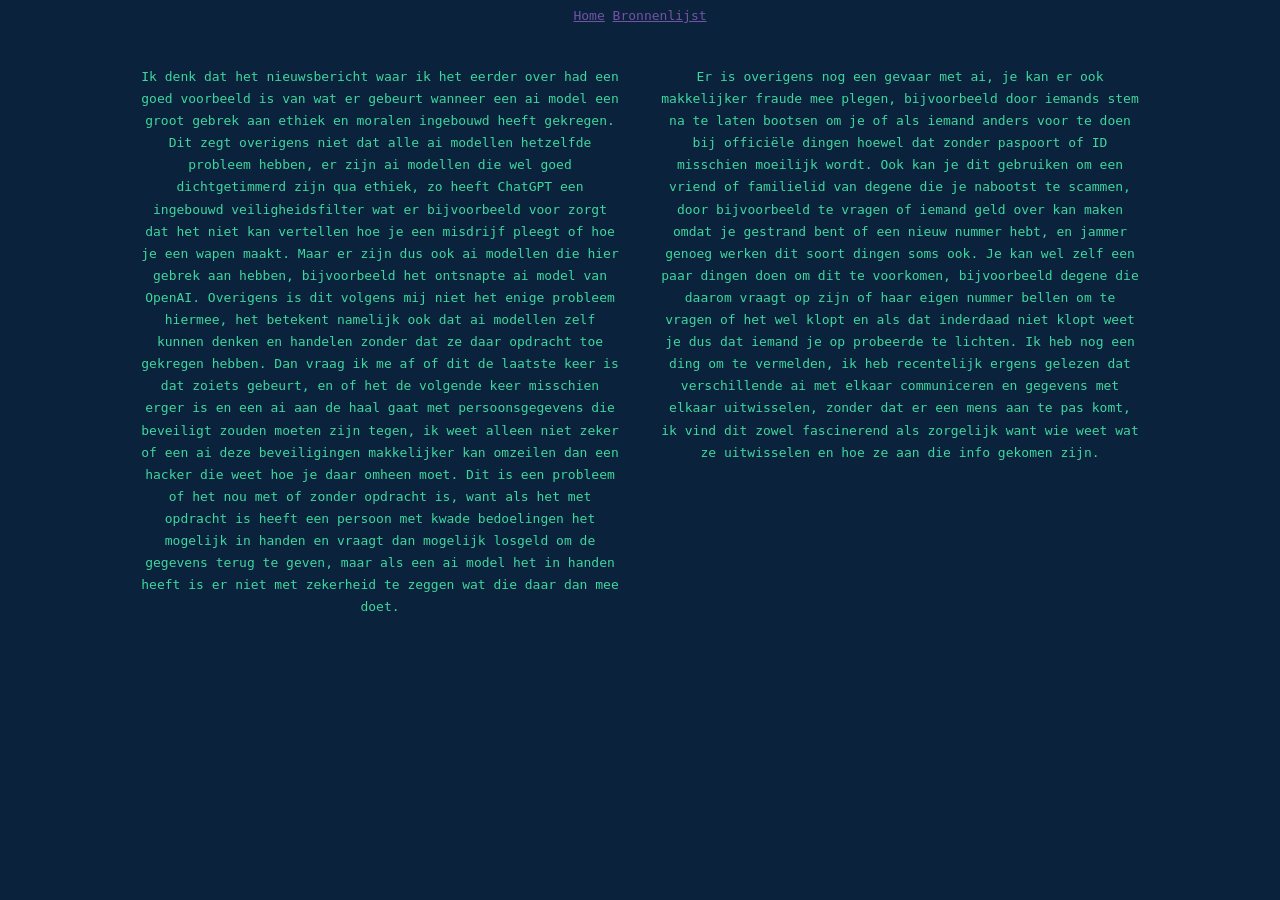
<file: index.html>
<!DOCTYPE html>
<html lang="nl" <head>
<link rel="stylesheet" href="style.css">
<meta charset="UTF-8">
<title>Ai en ethiek: waar liggen de grenzen?</title>
</head>


<body?>
    <nav> <a href="Ai.html">Home</a>
        <a href="Bronnenlijst.html">Bronnenlijst</a>
    </nav>
    <main class="kolommen">
        <p>
            Ik denk dat het nieuwsbericht waar ik het eerder over had een goed voorbeeld is van wat er gebeurt wanneer
            een ai model een groot gebrek aan ethiek en moralen ingebouwd heeft gekregen.
            Dit zegt overigens niet dat alle ai modellen hetzelfde probleem hebben, er zijn ai modellen die wel goed
            dichtgetimmerd zijn qua ethiek, zo heeft ChatGPT een ingebouwd veiligheidsfilter wat er bijvoorbeeld voor
            zorgt dat het niet kan vertellen hoe je een misdrijf pleegt of hoe je een wapen maakt.
            Maar er zijn dus ook ai modellen die hier gebrek aan hebben, bijvoorbeeld het ontsnapte ai model van OpenAI.
            Overigens is dit volgens mij niet het enige probleem hiermee, het betekent namelijk ook dat ai modellen zelf
            kunnen denken en handelen zonder dat ze daar opdracht toe gekregen hebben.
            Dan vraag ik me af of dit de laatste keer is dat zoiets gebeurt, en of het de volgende keer misschien erger
            is en een ai aan de haal gaat met persoonsgegevens die beveiligt zouden moeten zijn tegen, ik weet alleen
            niet zeker of een ai deze beveiligingen makkelijker kan omzeilen dan een hacker die weet hoe je daar omheen
            moet.
            Dit is een probleem of het nou met of zonder opdracht is, want als het met opdracht is heeft een persoon met
            kwade bedoelingen het mogelijk in handen en vraagt dan mogelijk losgeld om de gegevens terug te geven, maar
            als een ai model het in handen heeft is er niet met zekerheid te zeggen wat die daar dan mee doet.
        </p>

        <p>
            Er is overigens nog een gevaar met ai, je kan er ook makkelijker fraude mee plegen, bijvoorbeeld door
            iemands stem na te laten bootsen om je of als iemand anders voor te doen bij officiële dingen hoewel dat
            zonder paspoort of ID misschien moeilijk wordt.
            Ook kan je dit gebruiken om een vriend of familielid van degene die je nabootst te scammen, door
            bijvoorbeeld te vragen of iemand geld over kan maken omdat je gestrand bent of een nieuw nummer hebt, en
            jammer genoeg werken dit soort dingen soms ook.
            Je kan wel zelf een paar dingen doen om dit te voorkomen, bijvoorbeeld degene die daarom vraagt op zijn of
            haar eigen nummer bellen om te vragen of het wel klopt en als dat inderdaad niet klopt weet je dus dat
            iemand je op probeerde te lichten.
            Ik heb nog een ding om te vermelden, ik heb recentelijk ergens gelezen dat verschillende ai met elkaar
            communiceren en gegevens met elkaar uitwisselen, zonder dat er een mens aan te pas komt, ik vind dit zowel
            fascinerend als zorgelijk want wie weet wat ze uitwisselen en hoe ze aan die info gekomen zijn.

        </p>
    </main>

    </body>

</html>
</file>
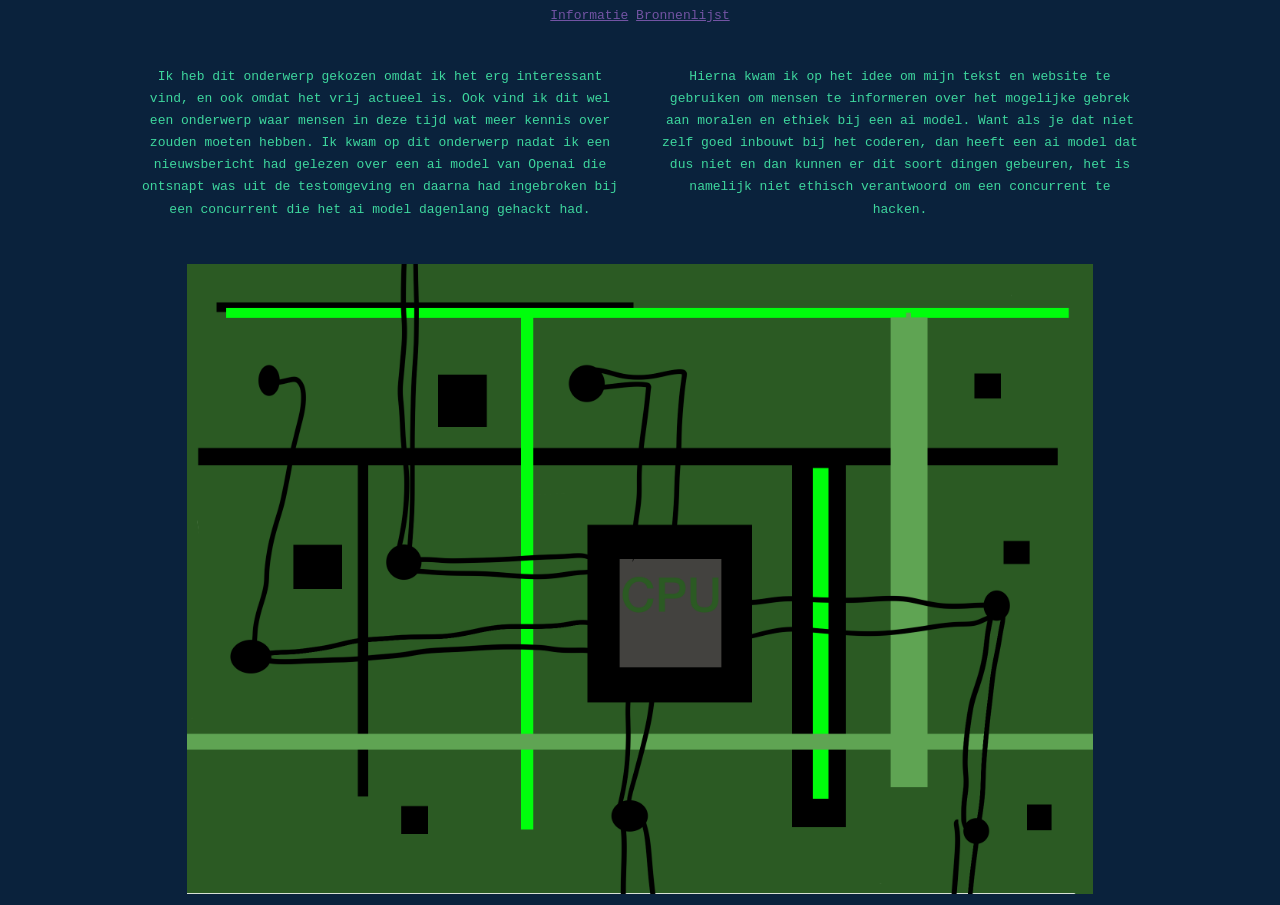
<file: Ai.html>
<!DOCTYPE html>
<html lang="nl">
<head>
    <meta charset="UTF-8">
    <title>Ai en ethiek: waar liggen de grenzen?</title>
    <link rel="stylesheet" href="style.css">
</head>
<body>

    <nav>
        <a href="Index.html">Informatie</a>
        <a href="Bronnenlijst.html">Bronnenlijst</a>
    </nav>

    <main class="kolommen">
        <p>
            Ik heb dit onderwerp gekozen omdat ik het erg interessant vind,
            en ook omdat het vrij actueel is. Ook vind ik dit wel een onderwerp
            waar mensen in deze tijd wat meer kennis over zouden moeten hebben.
            Ik kwam op dit onderwerp nadat ik een nieuwsbericht had gelezen
            over een ai model van Openai die ontsnapt was uit de testomgeving
            en daarna had ingebroken bij een concurrent die het ai model
            dagenlang gehackt had.
        </p>

        <p>
            Hierna kwam ik op het idee om mijn tekst en website te gebruiken
            om mensen te informeren over het mogelijke gebrek aan moralen
            en ethiek bij een ai model. Want als je dat niet zelf goed inbouwt
            bij het coderen, dan heeft een ai model dat dus niet en dan kunnen
            er dit soort dingen gebeuren, het is namelijk niet ethisch
            verantwoord om een concurrent te hacken.
        </p>
    </main>

    <img src="afbeeldingen/Untitled_Artwork.png" alt="Mijn tekening">

</body>
</html>
</file>
<file: style.css>
main {
    margin-top: 30px;
}

body {
    background-color: #0A223C
}

body {
    font-family:monospace
}

body {
    color: #3Ed79E
}

nav {
    width: 200px;
    margin: 0 auto;
}

nav a {
    color: #7354A4;
}

.bronnen a {
    color: #3Ed79E
}

.bronnen {
    margin-top: 30px;
}

.kolommen {
    display: grid;
    grid-template-columns: 1fr 1fr;
    gap: 40px;
    max-width: 1000px;
    margin: 30px auto;
    line-height: 1.7;
}

img {
    max-width: 100%;
    max-height: 70vh;
    width: auto;
    height:auto;
    margin: 0 auto; 
}

body { 
    text-align: center;
}
</file>
